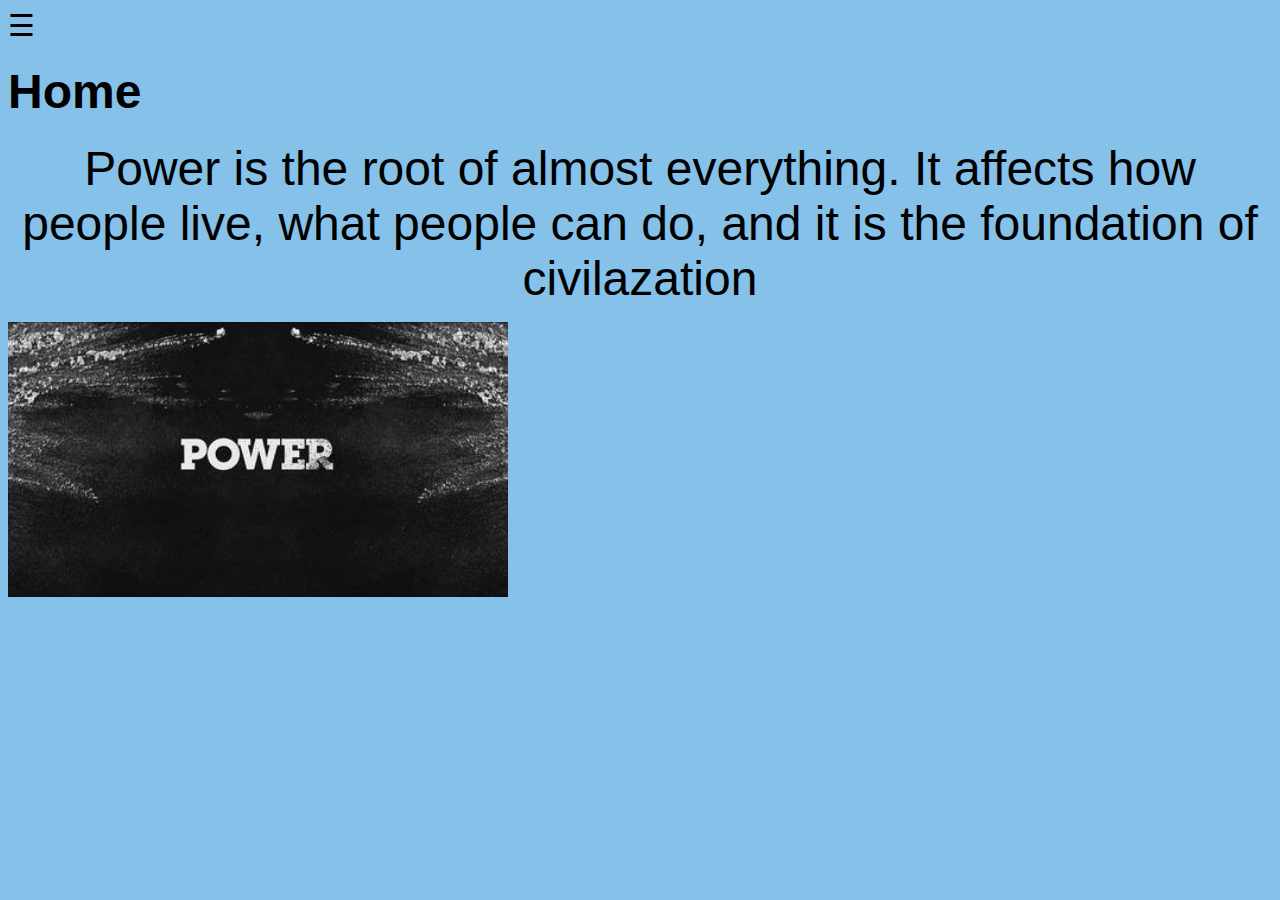
<file: index.html>
<!DOCTYPE html>
<html>
<head>
  <link rel="stylesheet" href="Sytle.css">
</head>
<body>

<div id="mySidenav" class="sidenav">
  <a href="javascript:void(0)" class="closebtn" onclick="closeNav()">&times;</a>
  <a href="Home.html">Home</a>
  <a href="Gaining Power.html">Gaining & Keeping Power</a>
  <a href="How Power Affects People.html">How The Lack Of Power Affects People</a>
  <a href="Disscussion.html">Disscussion</a>
</div>


<span style="font-size:30px;cursor:pointer" onclick="openNav()">&#9776; </span>

<script>
function openNav() {
    document.getElementById("mySidenav").style.display = "block";
	 document.getElementById("mySidenav").style.width = "250px";
    document.getElementById("main").style.marginLeft = "250px";
}

function closeNav() {
    document.getElementById("mySidenav").style.display = "none";
	document.getElementById("mySidenav").style.width = "0";
    document.getElementById("main").style.marginLeft= "0";
}
</script>
<div align="left" id="main">
<h1><font size="16">Home</font></h1>
<p style="text-align:center;">
<font size="8">
Power is the root of almost everything. It affects how people live, what people can do, and it is the foundation of civilazation
</font>
</p>
</div>
<span align="center"><img src="Power.png" style="width:500px;height:275px;"> </span>
</body>
</html>
</file>
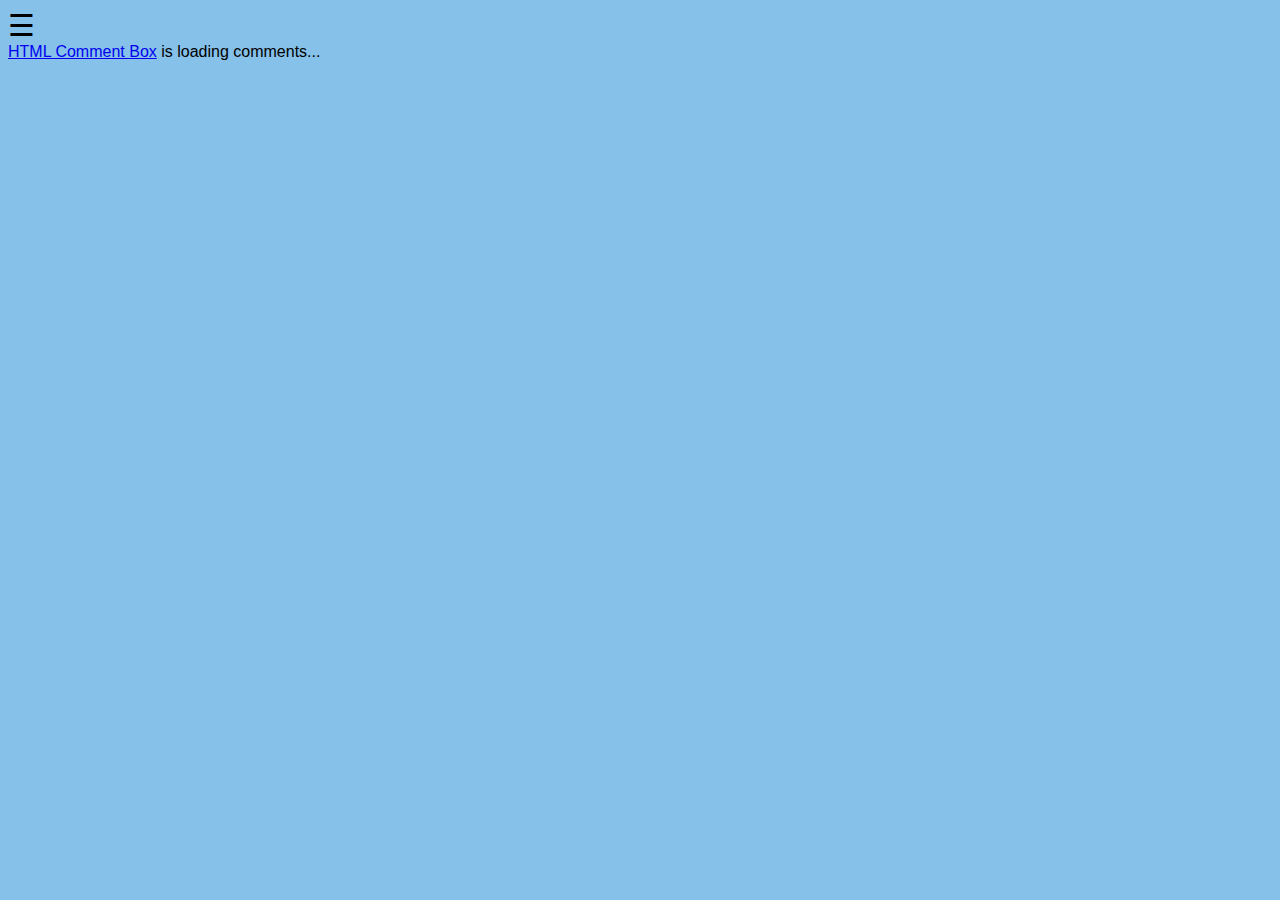
<file: Disscussion.html>
<!DOCTYPE html>
<html>
<head>
  <link rel="stylesheet" href="Sytle.css">
</head>
<body>





<div id="mySidenav" class="sidenav">
  <a href="javascript:void(0)" class="closebtn" onclick="closeNav()">&times;</a>
  <a href="index.html">Home</a>
  <a href="Gaining Power.html">Gaining & Keeping Power</a>
  <a href="How Power Affects People.html">How The Lack Of Power Affects People</a>
  <a href="Disscussion.html">Disscussion</a>
</div>


<span style="font-size:30px;cursor:pointer" onclick="openNav()">&#9776; </span>



<script>
function openNav() {
    document.getElementById("mySidenav").style.display = "block";
	 document.getElementById("mySidenav").style.width = "250px";
    document.getElementById("main").style.marginLeft = "250px";
}
function closeNav() {
    document.getElementById("mySidenav").style.display = "none";
	document.getElementById("mySidenav").style.width = "0";
    document.getElementById("main").style.marginLeft= "0";
}

</script>
<!-- begin wwww.htmlcommentbox.com -->
 <div id="HCB_comment_box"><a href="http://www.htmlcommentbox.com">HTML Comment Box</a> is loading comments...</div>
 <link rel="stylesheet" type="text/css" href="//www.htmlcommentbox.com/static/skins/bootstrap/twitter-bootstrap.css?v=0" />
 <script type="text/javascript" id="hcb"> /*<!--*/ if(!window.hcb_user){hcb_user={};} (function(){var s=document.createElement("script"), l=hcb_user.PAGE || (""+window.location).replace(/'/g,"%27"), h="//www.htmlcommentbox.com";s.setAttribute("type","text/javascript");s.setAttribute("src", h+"/jread?page="+encodeURIComponent(l).replace("+","%2B")+"&mod=%241%24wq1rdBcg%242aMW8%2FvfVRxBV0oTgMkdR%2F"+"&opts=16794&num=10&ts=1524704426740");if (typeof s!="undefined") document.getElementsByTagName("head")[0].appendChild(s);})(); /*-->*/ </script>
<!-- end www.htmlcommentbox.com -->

</body>
</html>
</file>
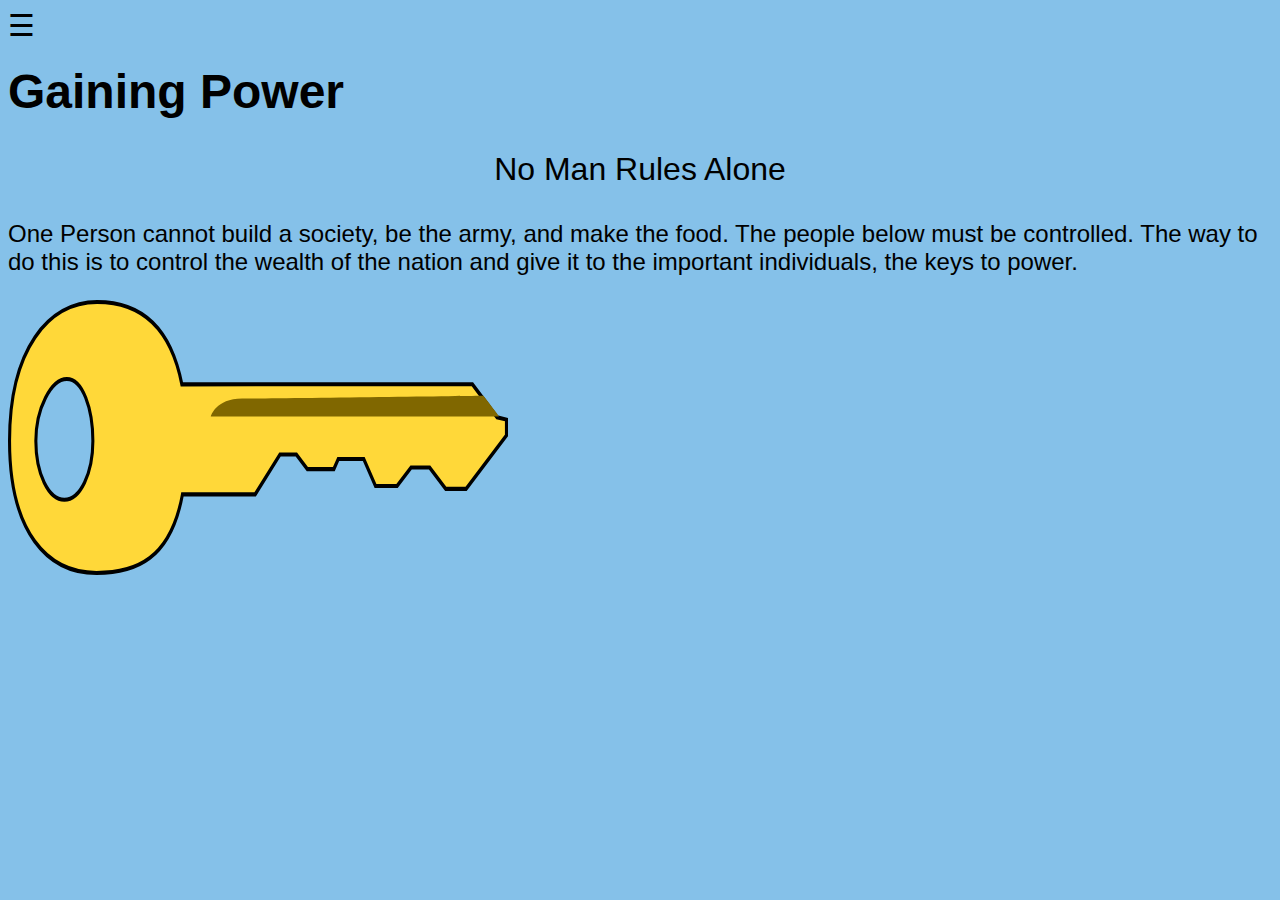
<file: Gaining Power 2.html>
<!DOCTYPE html>
<html>
<head>
  <link rel="stylesheet" href="Sytle.css">
</head>
<body>

<div id="mySidenav" class="sidenav">
  <a href="javascript:void(0)" class="closebtn" onclick="closeNav()">&times;</a>
  <a href="index.html">Home</a>
  <a href="Gaining Power.html">Gaining Power</a>
  <a href="Keeping Power.html">Keeping Power</a>
  <a href="How Power Affects People.html">How Power Affects Peopl</a>
  <a href="Disscussion.html">Disscussion</a>
</div>


<span style="font-size:30px;cursor:pointer" onclick="openNav()">&#9776; </span>



<script>
function openNav() {
    document.getElementById("mySidenav").style.display = "block";
	 document.getElementById("mySidenav").style.width = "250px";
    document.getElementById("main").style.marginLeft = "250px";
}
function closeNav() {
    document.getElementById("mySidenav").style.display = "none";
	document.getElementById("mySidenav").style.width = "0";
    document.getElementById("main").style.marginLeft= "0";
}
</script>
<div align="left" id="main">
<h1><font size="16">Gaining Power</font></h1>
<font size="6">
<p style="text-align:center;">
No Man Rules Alone</p>
</font>
<font size="5">
<p>
One Person cannot build a society, be the army, and make the food. The people below must be controlled. The way to do this is to control the wealth of the nation and give it to the important individuals, the keys to power.
</p>
</font>
</div>
<span align="center"><img src="Key.svg" style="width:500px;height:275px;"> </span>
</body>
</html>
</file>
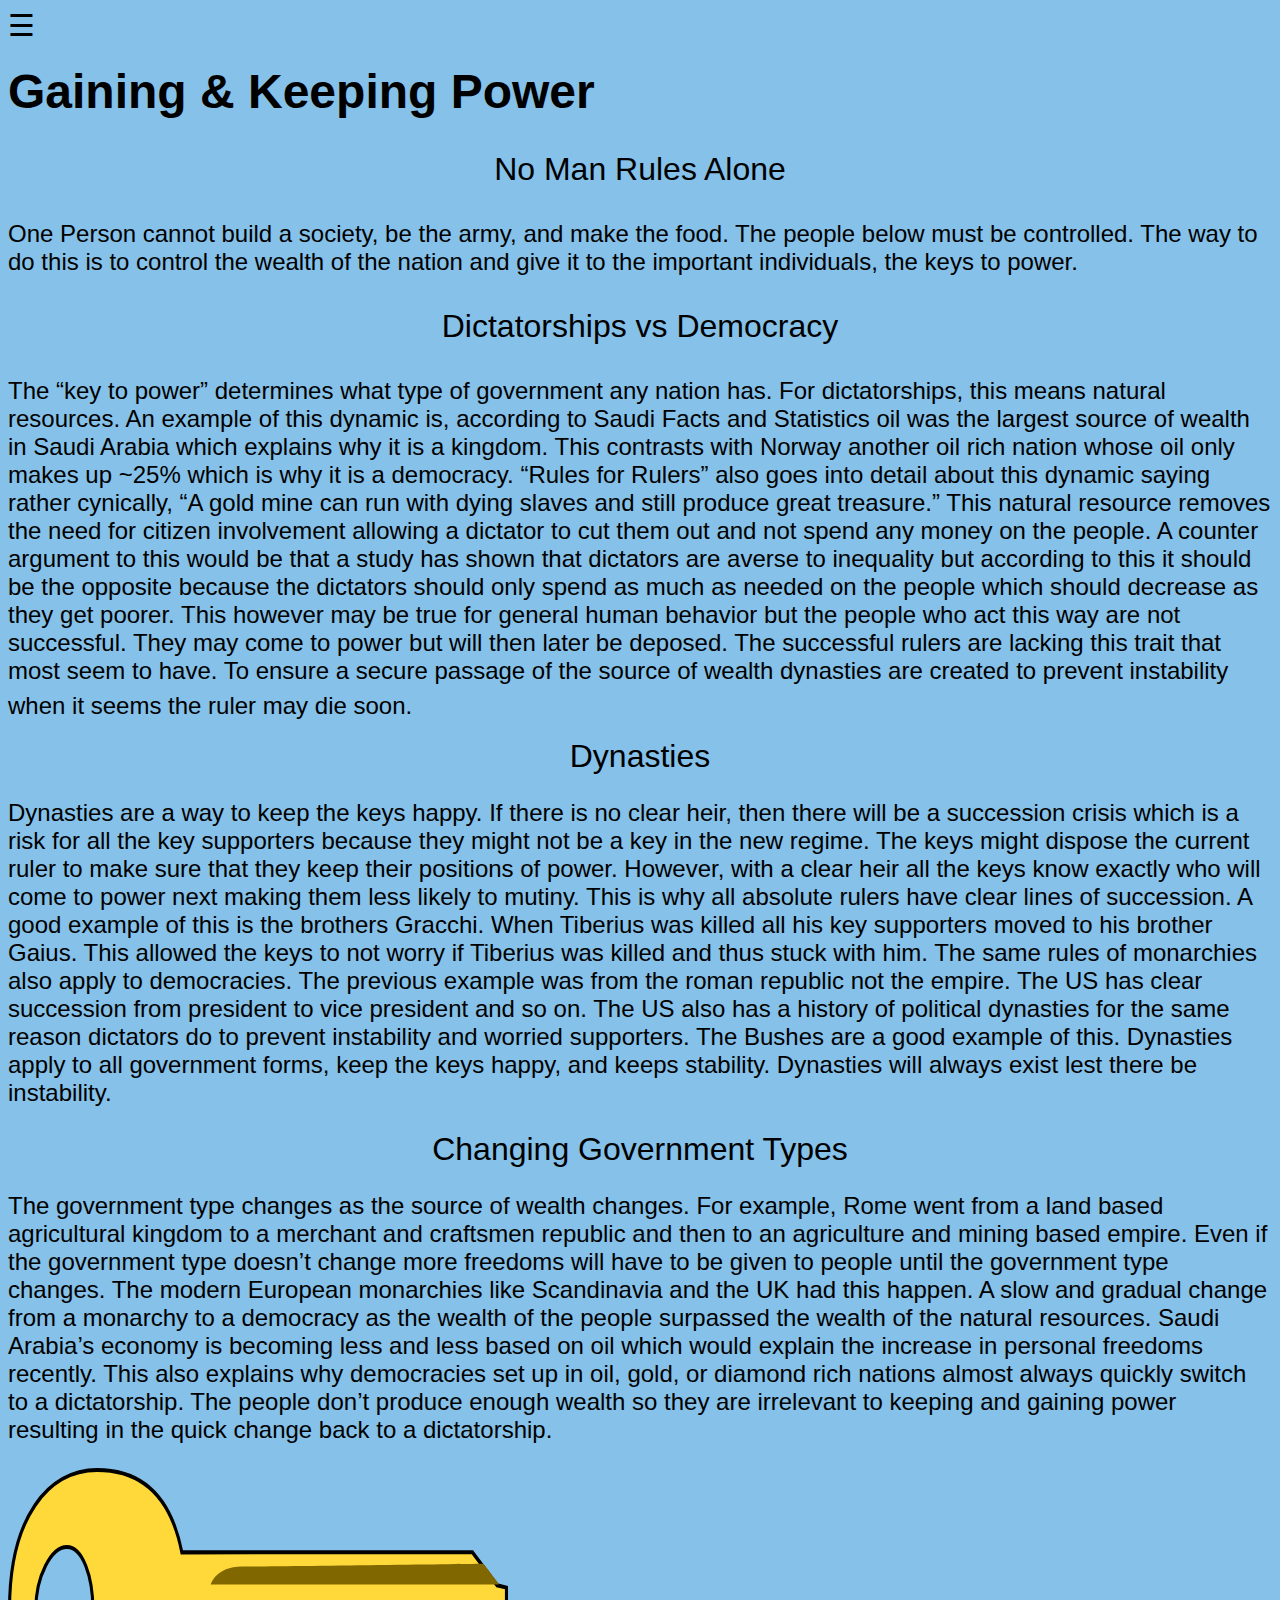
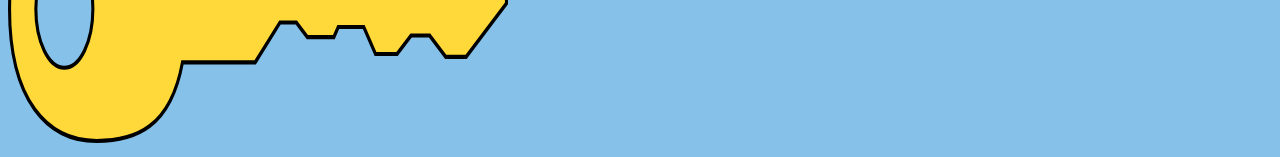
<file: Gaining Power.html>
<!DOCTYPE html>
<html>
<head>
  <link rel="stylesheet" href="Sytle.css">
</head>
<body>

<div id="mySidenav" class="sidenav">
  <a href="javascript:void(0)" class="closebtn" onclick="closeNav()">&times;</a>
  <a href="index.html">Home</a>
  <a href="Gaining Power.html">Gaining & Keeping Power</a>
  <a href="How Power Affects People.html">How The Lack Of Power Affects People</a>
  <a href="Disscussion.html">Disscussion</a>
</div>


<span style="font-size:30px;cursor:pointer" onclick="openNav()">&#9776; </span>



<script>
function openNav() {
    document.getElementById("mySidenav").style.display = "block";
	 document.getElementById("mySidenav").style.width = "250px";
    document.getElementById("main").style.marginLeft = "250px";
}
function closeNav() {
    document.getElementById("mySidenav").style.display = "none";
	document.getElementById("mySidenav").style.width = "0";
    document.getElementById("main").style.marginLeft= "0";
}
</script>
<div align="left" id="main">
<h1><font size="16">Gaining & Keeping Power</font></h1>
<font size="6">
<p style="text-align:center;">
No Man Rules Alone</p>
</font>
<font size="5">
<p>
One Person cannot build a society, be the army, and make the food. The people below must be controlled. The way to do this is to control the wealth of the nation and give it to the important individuals, the keys to power.
</p>
</font>
</div>
<font size="6">
<p style="text-align:center;">
Dictatorships vs Democracy</p>
	</font>
<font size="5">
<p>
The “key to power” determines what type of government any nation has. For dictatorships, this means natural resources. An example of this dynamic is, according to Saudi Facts and Statistics oil was the largest source of wealth in Saudi Arabia which explains why it is a kingdom. This contrasts with Norway another oil rich nation whose oil only makes up ~25% which is why it is a democracy. “Rules for Rulers” also goes into detail about this dynamic saying rather cynically, “A gold mine can run with dying slaves and still produce great treasure.” This natural resource removes the need for citizen involvement allowing a dictator to cut them out and not spend any money on the people. A counter argument to this would be that a study has shown that dictators are averse to inequality but according to this it should be the opposite because the dictators should only spend as much as needed on the people which should decrease as they get poorer. This however may be true for general human behavior but the people who act this way are not successful. They may come to power but will then later be deposed. The successful rulers are lacking this trait that most seem to have. To ensure a secure passage of the source of wealth dynasties are created to prevent instability when it seems the ruler may die soon.</font>
</div>
<font size="6">
<p style="text-align:center;">
Dynasties</p>
</font>
<font size="5">
<p>
Dynasties are a way to keep the keys happy. If there is no clear heir, then there will be a succession crisis which is a risk for all the key supporters because they might not be a key in the new regime. The keys might dispose the current ruler to make sure that they keep their positions of power. However, with a clear heir all the keys know exactly who will come to power next making them less likely to mutiny. This is why all absolute rulers have clear lines of succession. A good example of this is the brothers Gracchi. When Tiberius was killed all his key supporters moved to his brother Gaius. This allowed the keys to not worry if Tiberius was killed and thus stuck with him. The same rules of monarchies also apply to democracies. The previous example was from the roman republic not the empire. The US has clear succession from president to vice president and so on. The US also has a history of political dynasties for the same reason dictators do to prevent instability and worried supporters. The Bushes are a good example of this. Dynasties apply to all government forms, keep the keys happy, and keeps stability. Dynasties will always exist lest there be instability.<p style="text-align:center;"</p>
<font size="6">
<p style="text-align:center;">Changing Government Types</p>
</font>
<font size="5">
<p>
The government type changes as the source of wealth changes. For example, Rome went from a land based agricultural kingdom to a merchant and craftsmen republic and then to an agriculture and mining based empire. Even if the government type doesn’t change more freedoms will have to be given to people until the government type changes. The modern European monarchies like Scandinavia and the UK had this happen. A slow and gradual change from a monarchy to a democracy as the wealth of the people surpassed the wealth of the natural resources. Saudi Arabia’s economy is becoming less and less based on oil which would explain the increase in personal freedoms recently. This also explains why democracies set up in oil, gold, or diamond rich nations almost always quickly switch to a dictatorship. The people don’t produce enough wealth so they are irrelevant to keeping and gaining power resulting in the quick change back to a dictatorship.
</p> <div id="image"></font><span align="center"><img src="Key.svg" style="width:500px;height:275px;"> </span></div>
</body>
</html>
</file>
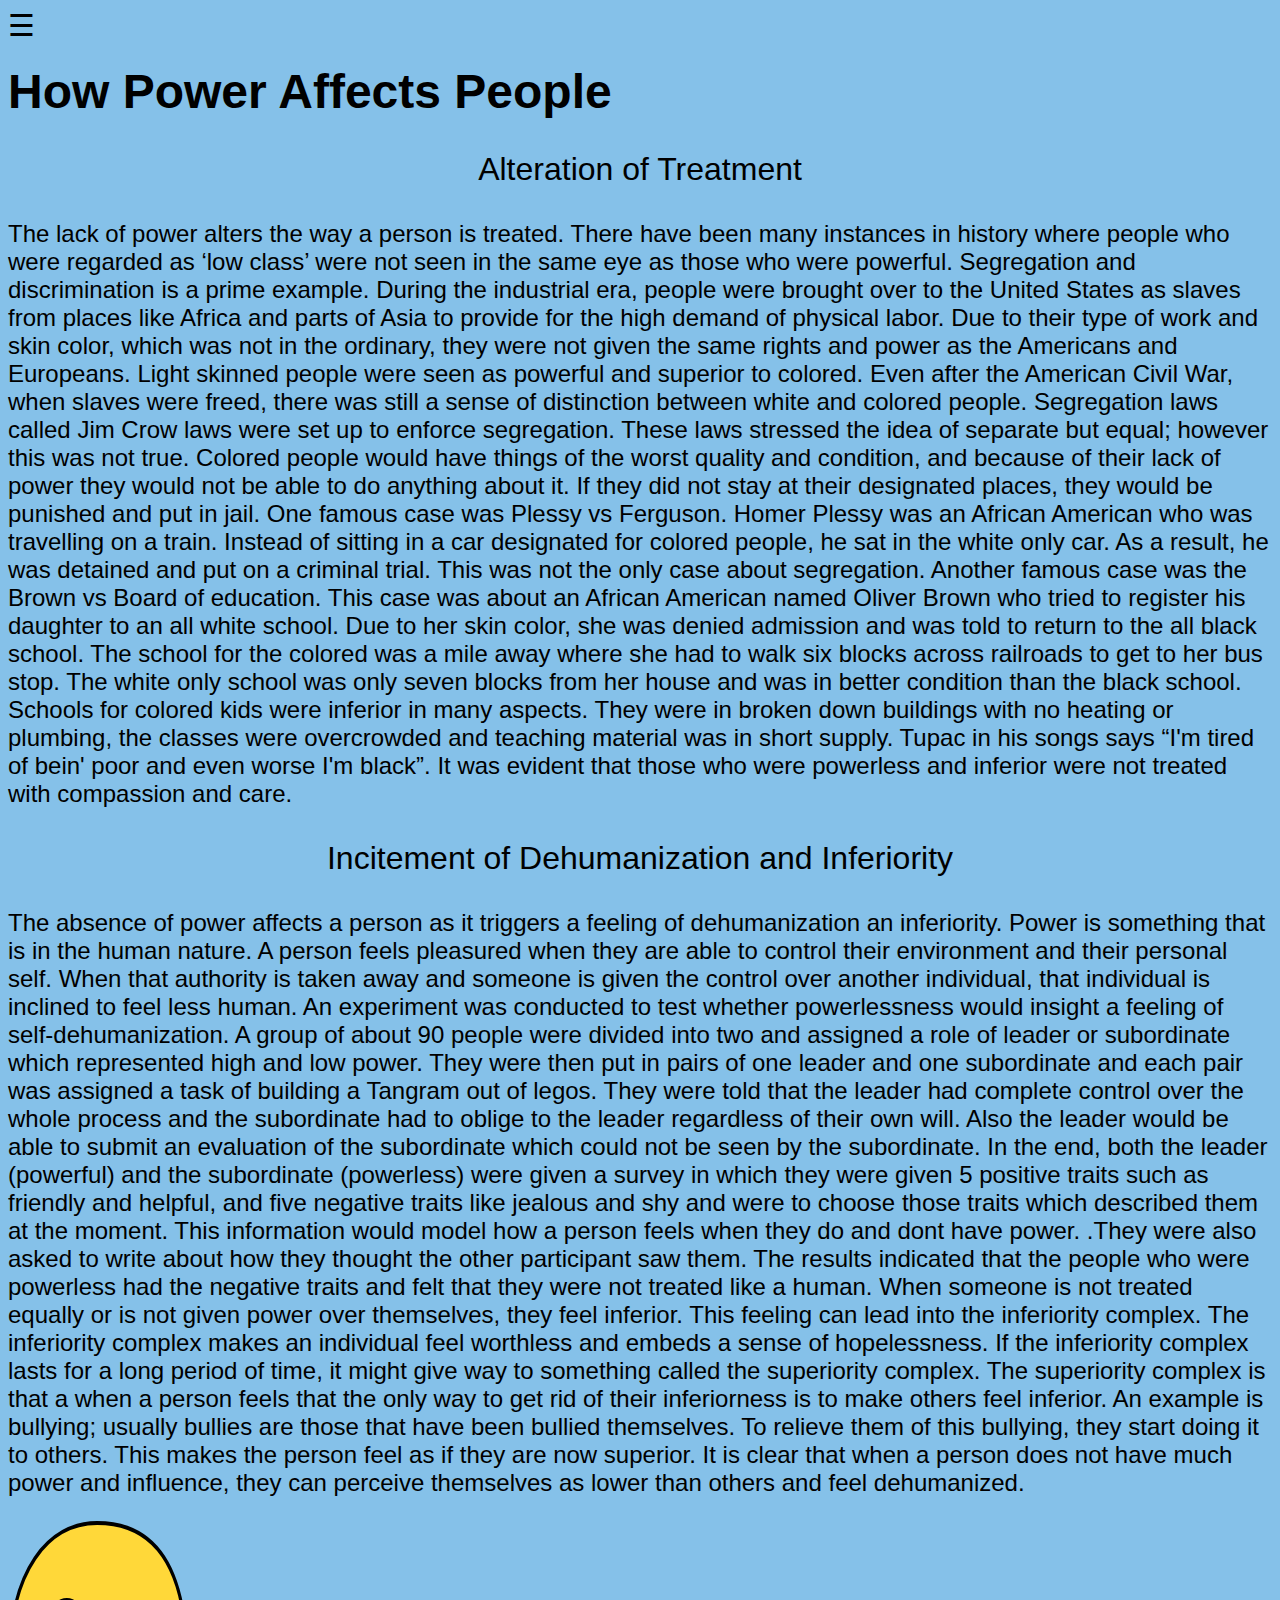
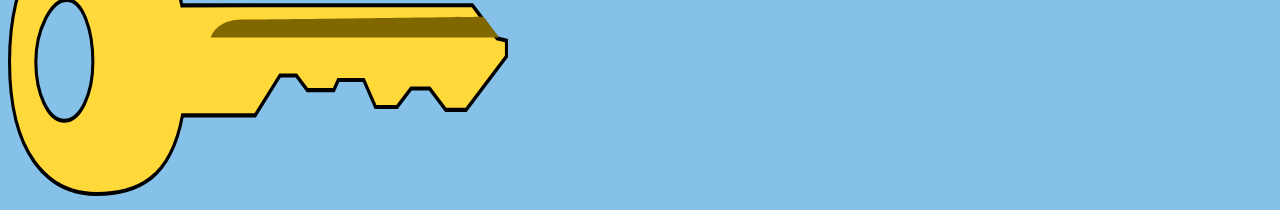
<file: How Power Affects Peopl.html>
<!DOCTYPE html>
<html>
<head>
  <link rel="stylesheet" href="Sytle.css">
</head>
<body>

<div id="mySidenav" class="sidenav">
  <a href="javascript:void(0)" class="closebtn" onclick="closeNav()">&times;</a>
  <a href="index.html">Home</a>
  <a href="Gaining Power.html">Gaining Power</a>
  <a href="Keeping Power.html">Keeping Power</a>
  <a href="How Power Affects People.html">How Power Affects People</a>
  <a href="Disscussion.html">Disscussion</a>
</div>


<span style="font-size:30px;cursor:pointer" onclick="openNav()">&#9776; </span>

<script>
function openNav() {
    document.getElementById("mySidenav").style.display = "block";
	 document.getElementById("mySidenav").style.width = "250px";
    document.getElementById("main").style.marginLeft = "250px";
}

function closeNav() {
    document.getElementById("mySidenav").style.display = "none";
	document.getElementById("mySidenav").style.width = "0";
    document.getElementById("main").style.marginLeft= "0";
}
</script>
<div align="left" id="main">
<h1><font size="16">How Power Affects People</font></h1>
<font size="6">
<p style="text-align:center;">
Alteration of Treatment</p>
</font>
<font size="5">
<p>
The lack of power alters the way a person is treated. There have been many instances in history where people who were regarded as ‘low class’ were not seen in the same eye as those who were  powerful. Segregation and discrimination is a prime example. During the industrial era, people were brought over to the United States as slaves from places like Africa and parts of Asia to provide for the high demand of physical labor. Due to their type of work and skin color, which was not in the ordinary, they were not given the same rights and power as the Americans and Europeans. Light skinned people were seen as powerful and superior to colored. Even after the American Civil War, when slaves were freed, there was still a sense of distinction between white and colored people. Segregation laws called Jim Crow laws were set up to enforce segregation. These laws stressed the idea of separate but equal; however this was not true. Colored people would have things of the worst quality and condition, and because of their lack of power they would not be able to do anything about it. If they did not stay at their designated places, they would be punished and put in jail. One famous case was Plessy vs Ferguson. Homer Plessy was an African American who was travelling on a train. Instead of sitting in a car designated for colored people, he sat in the white only car. As a result, he was detained and put on a criminal trial. This was not the only case about segregation. Another famous case was the Brown vs Board of education. This case was about an African American named Oliver Brown who tried to register his daughter to an all white school. Due to her skin color, she was denied admission and was told to return to the all black school. The school for the colored was a mile away where she had to walk six blocks across railroads to get to her bus stop. The white only school was only seven blocks from her house and was in better condition than the black school.  Schools for colored kids were inferior in many aspects. They were in broken down buildings with no heating or plumbing, the classes were overcrowded and teaching material was in short supply. Tupac in his songs says “I'm tired of bein' poor and even worse I'm black”. It was evident that those who were powerless and inferior were not treated with compassion and care. </p>
</font>
</div>
<font size="6">
<p style="text-align:center;">
Incitement of Dehumanization and Inferiority</p>
</font>
<font size="5">
<p>
The absence of power affects a person as it triggers a feeling of dehumanization an inferiority. Power is something that is in the human nature. A person feels pleasured when they are able to control their environment and their personal self.  When that authority is taken away and someone is given the control over another individual, that individual is inclined to feel less human. An experiment was conducted to test whether powerlessness would insight a feeling of self-dehumanization. A group of about 90 people were divided into two and assigned a role of leader or subordinate which represented high and low power. They were then put in pairs of one leader and one subordinate and each pair was assigned a task of building a Tangram out of legos. They were told that the leader had complete control over the whole process and the subordinate had to oblige to the leader regardless of their own will. Also the leader would be able to submit an evaluation of the subordinate which could not be seen by the subordinate.  In the end, both the leader (powerful) and the subordinate (powerless) were given a survey in which they were given 5 positive traits such as friendly and helpful, and five negative traits like jealous and shy and were to choose those traits which described them at the moment. This information would model how a person feels when they do and dont have power. .They were also asked to write about how they thought the other participant saw them. The results indicated that the people who were powerless had the negative traits and felt that they were not treated like a human. When someone is not treated equally or is not given power over themselves, they feel inferior. This feeling can lead into the inferiority complex. The inferiority complex makes an individual feel worthless and embeds a sense of hopelessness. If the inferiority complex lasts for a long period of time, it might give way to something called the superiority complex. The superiority complex is that a when a person feels that the only way to get rid of their inferiorness is to make others feel inferior. An example is bullying; usually bullies are those that have been bullied themselves. To relieve them of this bullying, they start doing it to others. This makes the person feel as if they are now superior. It is clear that when a person does not have much power and influence, they can perceive themselves as lower than others and feel dehumanized.</p></font>
<span align="center"><img src="Key.svg" style="width:500px;height:275px;"> </span>
</body>
</html>
</file>
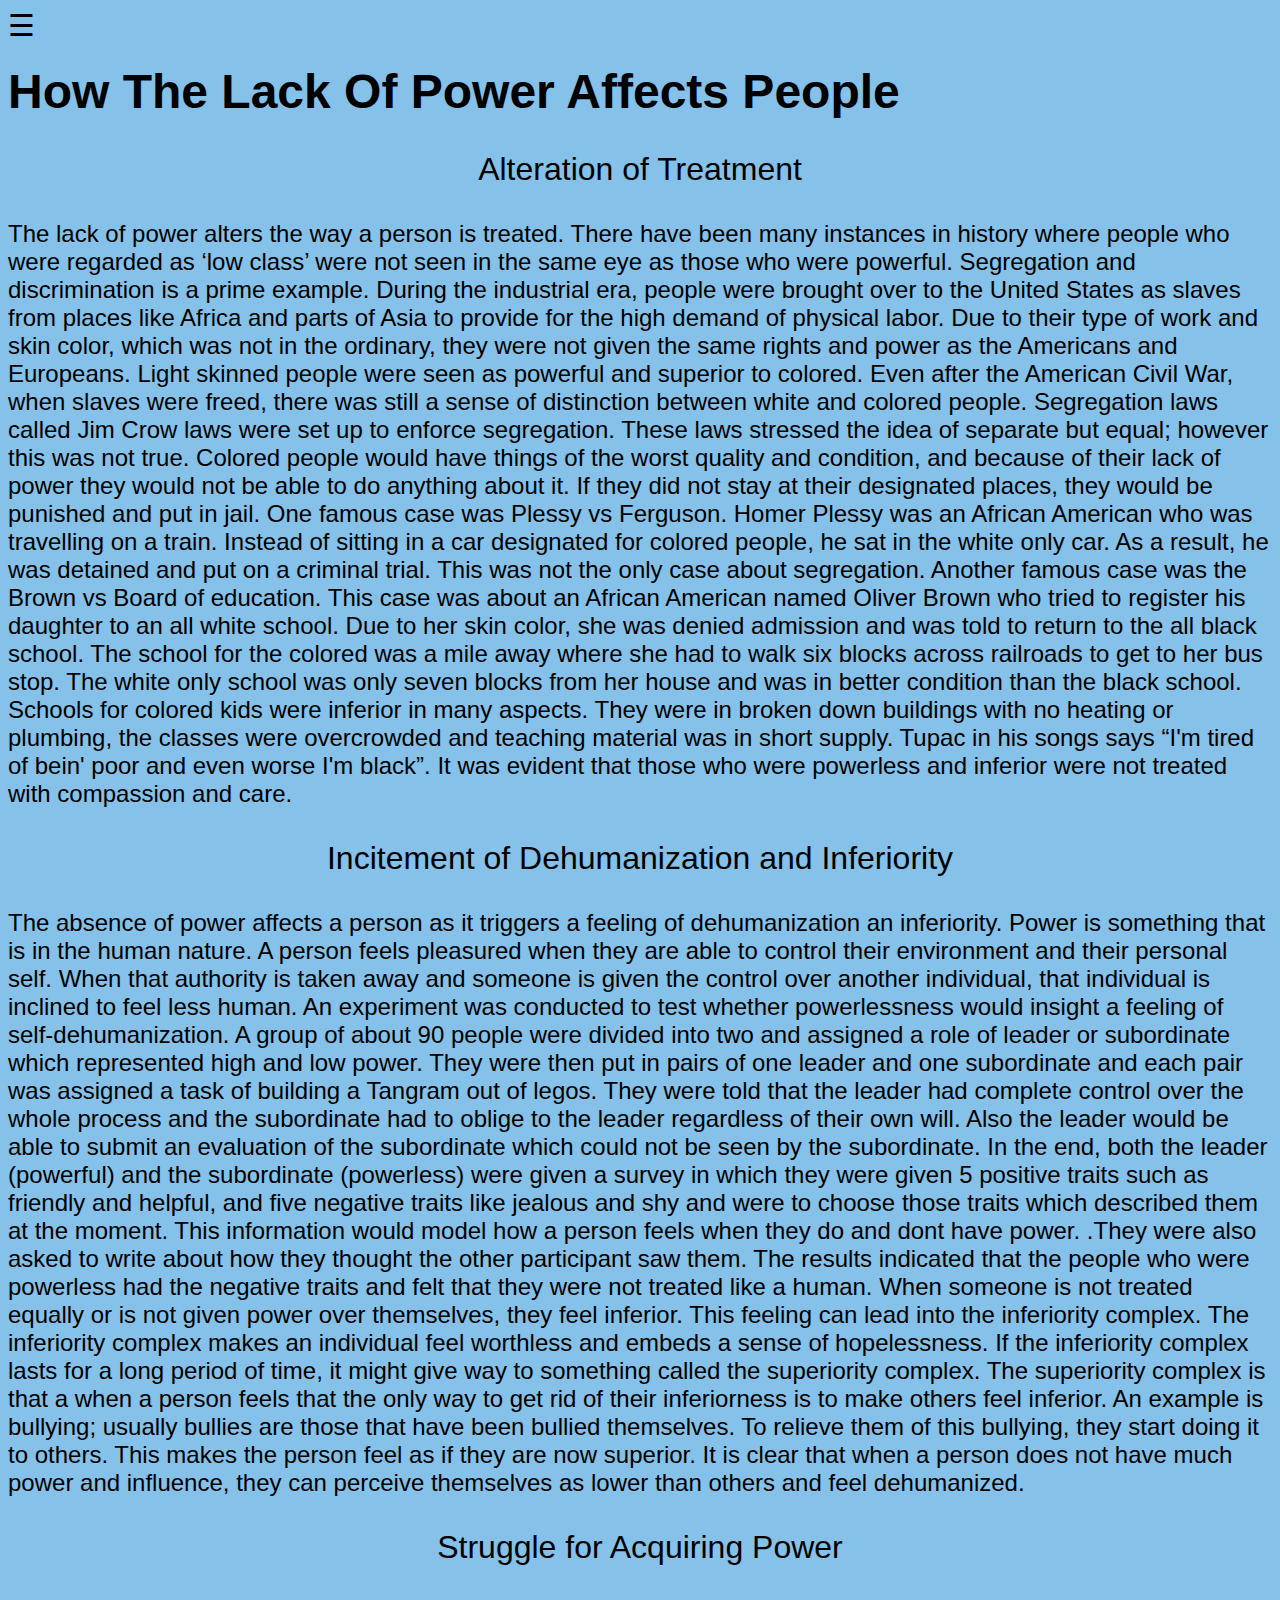
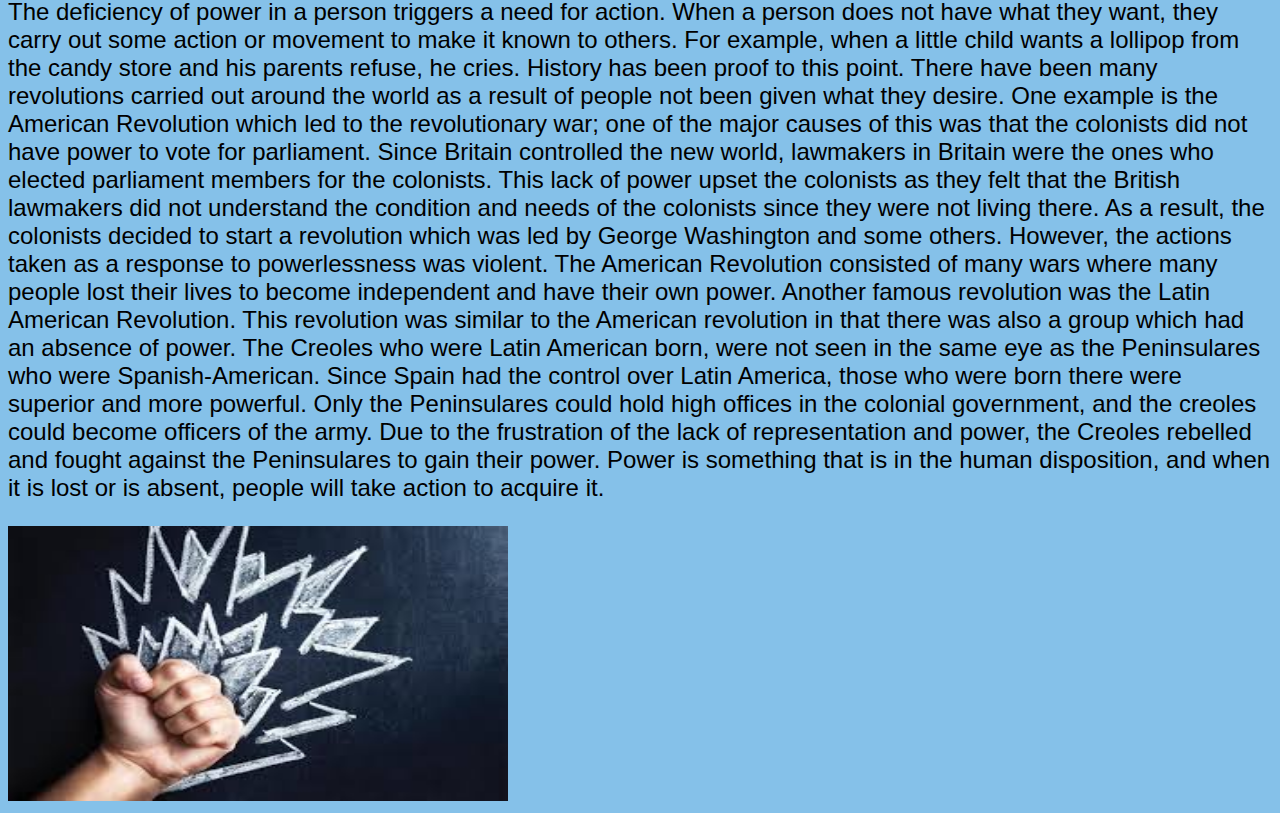
<file: How Power Affects People.html>
<!DOCTYPE html>
<html>
<head>
  <link rel="stylesheet" href="Sytle.css">
</head>
<body>

<div id="mySidenav" class="sidenav">
  <a href="javascript:void(0)" class="closebtn" onclick="closeNav()">&times;</a>
  <a href="index.html">Home</a>
  <a href="Gaining Power.html">Gaining & Keeping Power</a>
  <a href="How Power Affects People.html">How The Lack Of Power Affects People</a>
  <a href="Disscussion.html">Disscussion</a>
</div>


<span style="font-size:30px;cursor:pointer" onclick="openNav()">&#9776; </span>

<script>
function openNav() {
    document.getElementById("mySidenav").style.display = "block";
	 document.getElementById("mySidenav").style.width = "250px";
    document.getElementById("main").style.marginLeft = "250px";
}

function closeNav() {
    document.getElementById("mySidenav").style.display = "none";
	document.getElementById("mySidenav").style.width = "0";
    document.getElementById("main").style.marginLeft= "0";
}
</script>
<div align="left" id="main">
<h1><font size="16">How The Lack Of Power Affects People</font></h1>
<font size="6">
<p style="text-align:center;">
Alteration of Treatment</p>
</font>
<font size="5">
<p>
The lack of power alters the way a person is treated. There have been many instances in history where people who were regarded as ‘low class’ were not seen in the same eye as those who were  powerful. Segregation and discrimination is a prime example. During the industrial era, people were brought over to the United States as slaves from places like Africa and parts of Asia to provide for the high demand of physical labor. Due to their type of work and skin color, which was not in the ordinary, they were not given the same rights and power as the Americans and Europeans. Light skinned people were seen as powerful and superior to colored. Even after the American Civil War, when slaves were freed, there was still a sense of distinction between white and colored people. Segregation laws called Jim Crow laws were set up to enforce segregation. These laws stressed the idea of separate but equal; however this was not true. Colored people would have things of the worst quality and condition, and because of their lack of power they would not be able to do anything about it. If they did not stay at their designated places, they would be punished and put in jail. One famous case was Plessy vs Ferguson. Homer Plessy was an African American who was travelling on a train. Instead of sitting in a car designated for colored people, he sat in the white only car. As a result, he was detained and put on a criminal trial. This was not the only case about segregation. Another famous case was the Brown vs Board of education. This case was about an African American named Oliver Brown who tried to register his daughter to an all white school. Due to her skin color, she was denied admission and was told to return to the all black school. The school for the colored was a mile away where she had to walk six blocks across railroads to get to her bus stop. The white only school was only seven blocks from her house and was in better condition than the black school.  Schools for colored kids were inferior in many aspects. They were in broken down buildings with no heating or plumbing, the classes were overcrowded and teaching material was in short supply. Tupac in his songs says “I'm tired of bein' poor and even worse I'm black”. It was evident that those who were powerless and inferior were not treated with compassion and care. </p>
</font>
</div>
<font size="6">
<p style="text-align:center;">
Incitement of Dehumanization and Inferiority</p>
</font>
<font size="5">
<p>
The absence of power affects a person as it triggers a feeling of dehumanization an inferiority. Power is something that is in the human nature. A person feels pleasured when they are able to control their environment and their personal self.  When that authority is taken away and someone is given the control over another individual, that individual is inclined to feel less human. An experiment was conducted to test whether powerlessness would insight a feeling of self-dehumanization. A group of about 90 people were divided into two and assigned a role of leader or subordinate which represented high and low power. They were then put in pairs of one leader and one subordinate and each pair was assigned a task of building a Tangram out of legos. They were told that the leader had complete control over the whole process and the subordinate had to oblige to the leader regardless of their own will. Also the leader would be able to submit an evaluation of the subordinate which could not be seen by the subordinate.  In the end, both the leader (powerful) and the subordinate (powerless) were given a survey in which they were given 5 positive traits such as friendly and helpful, and five negative traits like jealous and shy and were to choose those traits which described them at the moment. This information would model how a person feels when they do and dont have power. .They were also asked to write about how they thought the other participant saw them. The results indicated that the people who were powerless had the negative traits and felt that they were not treated like a human. When someone is not treated equally or is not given power over themselves, they feel inferior. This feeling can lead into the inferiority complex. The inferiority complex makes an individual feel worthless and embeds a sense of hopelessness. If the inferiority complex lasts for a long period of time, it might give way to something called the superiority complex. The superiority complex is that a when a person feels that the only way to get rid of their inferiorness is to make others feel inferior. An example is bullying; usually bullies are those that have been bullied themselves. To relieve them of this bullying, they start doing it to others. This makes the person feel as if they are now superior. It is clear that when a person does not have much power and influence, they can perceive themselves as lower than others and feel dehumanized.</p></font>
<font size="6">
<p style="text-align:center;">
Struggle for Acquiring Power </p>
</font>
<font size="5">
<p>
The deficiency of power in a person triggers a need for action. When a person does not have what they want, they carry out some action or movement to make it known to others. For example, when a little child wants a lollipop from the candy store and his parents refuse, he cries. History has been proof to this point. There have been many revolutions carried out around the world as a result of people not been given what they desire. One example is the American Revolution which led to the revolutionary war; one of the major causes of this was that the colonists did not have power to vote for parliament. Since Britain controlled the new world, lawmakers in Britain were the ones who elected parliament members for the colonists. This lack of power upset the colonists as they felt that the British lawmakers did not understand the condition and needs of the colonists since they were not living there. As a result, the colonists decided to start a revolution which was led by George Washington and some others. However, the actions taken as a response to powerlessness was violent. The American Revolution consisted of many wars where many people lost their lives to become independent and have their own power. Another famous revolution was the Latin American Revolution. This revolution was similar to the American revolution in that there was also a group which had an absence of power. The Creoles who were Latin American born, were not seen in the same eye as the Peninsulares who were Spanish-American. Since Spain had the control over Latin America, those who were born there were superior and more powerful. Only the Peninsulares could hold high offices in the colonial government, and the creoles could become officers of the army. Due to the frustration of the lack of representation and power, the Creoles rebelled and fought against the Peninsulares to gain their power. Power is something that is in the human disposition, and when it is lost or is absent, people will take action to acquire it.</p></font>
<div id="image"></font><span align="center"><img src="fist.jpg" style="width:500px;height:275px;"> </span></div>
</body>
</html>
</file>
<file: Sytle.css>
body {
    font-family: "Calibri", sans-serif;
	background-color: #85C1E9;
}
.sidenav {
    display: none;
    height: 100%;
    width: 250px;
    position: fixed;
    z-index: 1;
    top: 0;
    left: 0;
    background-color: #111;
    overflow-x: hidden;
    padding-top: 60px;
}
.sidenav a {
    padding: 8px 8px 8px 32px;
    text-decoration: none;
    font-size: 25px;
    color: #818181;
    display: block;
    transition: 0.3s
}
.sidenav a:hover, .offcanvas a:focus{
    color: #f1f1f1;
}
.sidenav .closebtn {
    position: absolute;
    top: 0;
    right: 25px;
    font-size: 36px;
    margin-left: 50px;
}
@media screen and (max-height: 450px) {
  .sidenav {padding-top: 15px;}
  .sidenav a {font-size: 18px;}
}
.left {
    position: absolute;
    right: 0px;
    width: 300px;
    border: 3px solid #73AD21;
    padding: 10px;
}
.clearfix {
    overflow: auto;
}
div image{
    display: block;
    margin: 0 auto;
}
</file>
